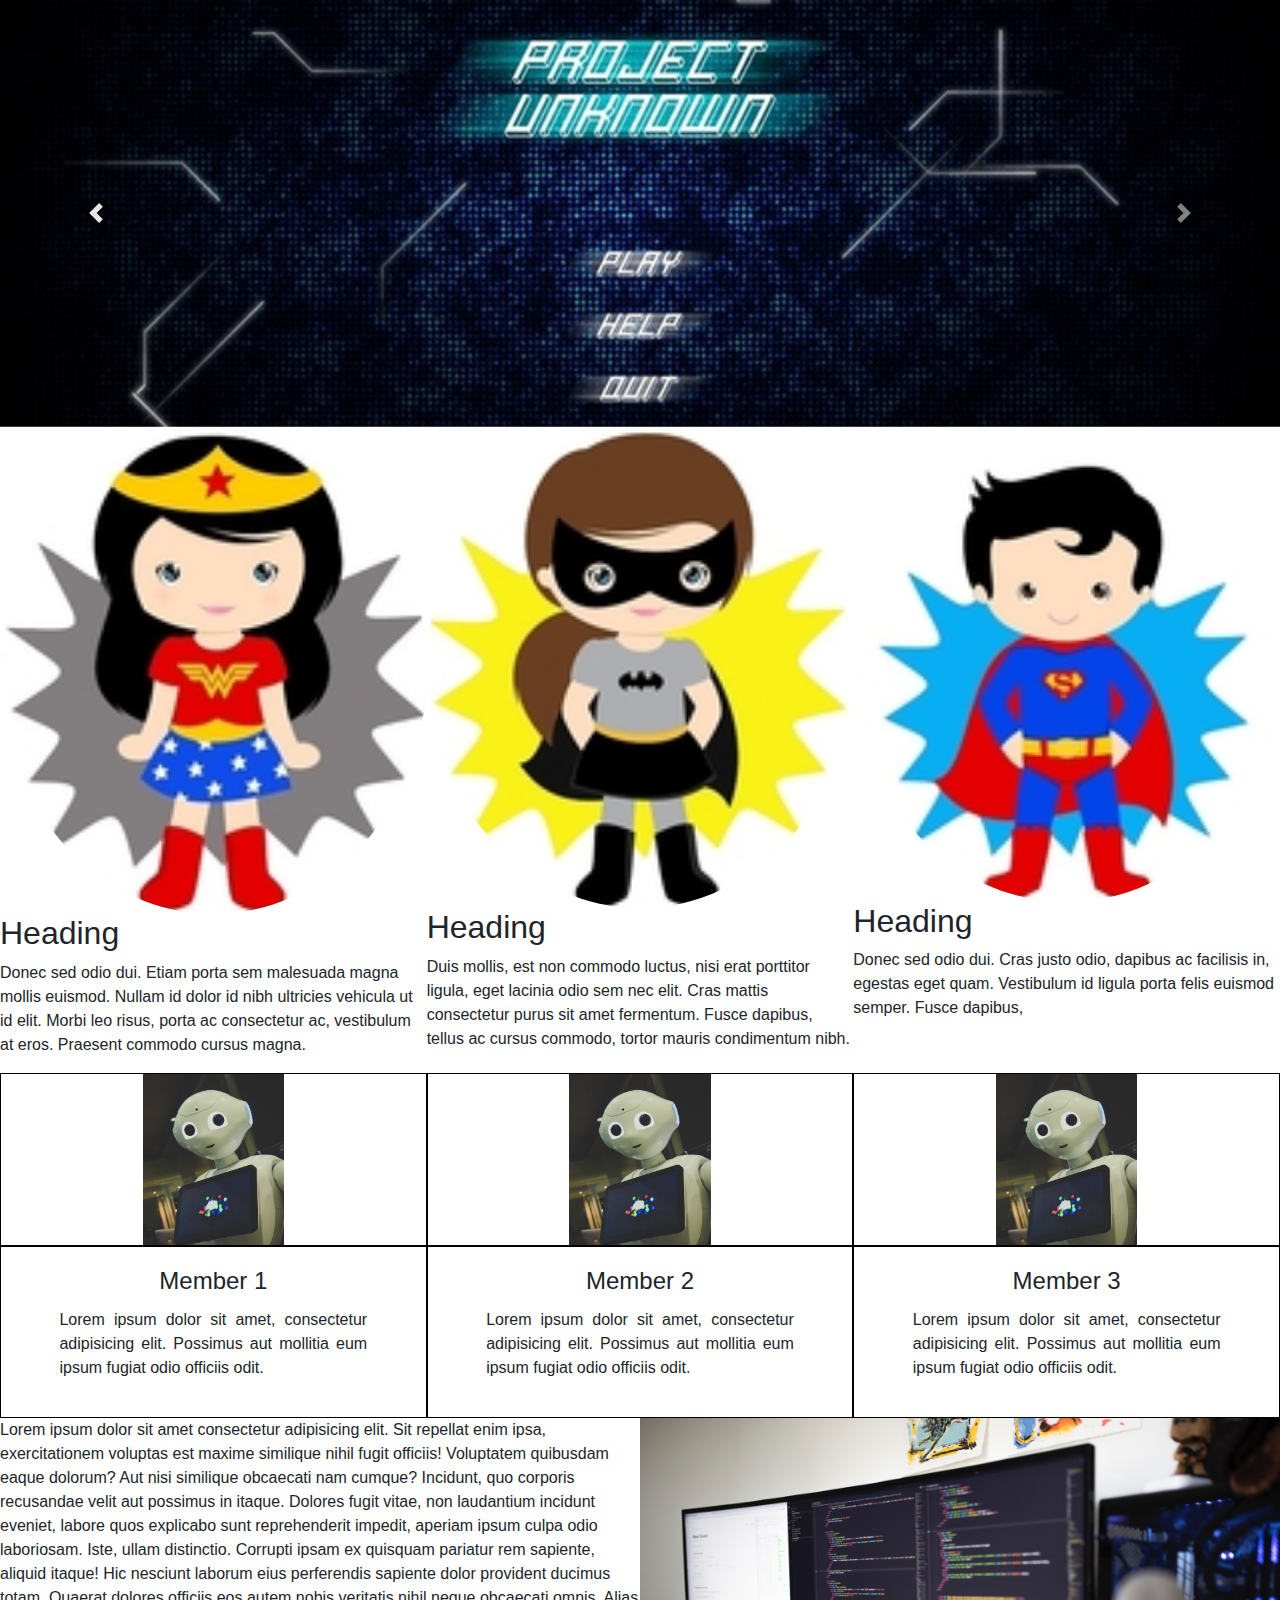
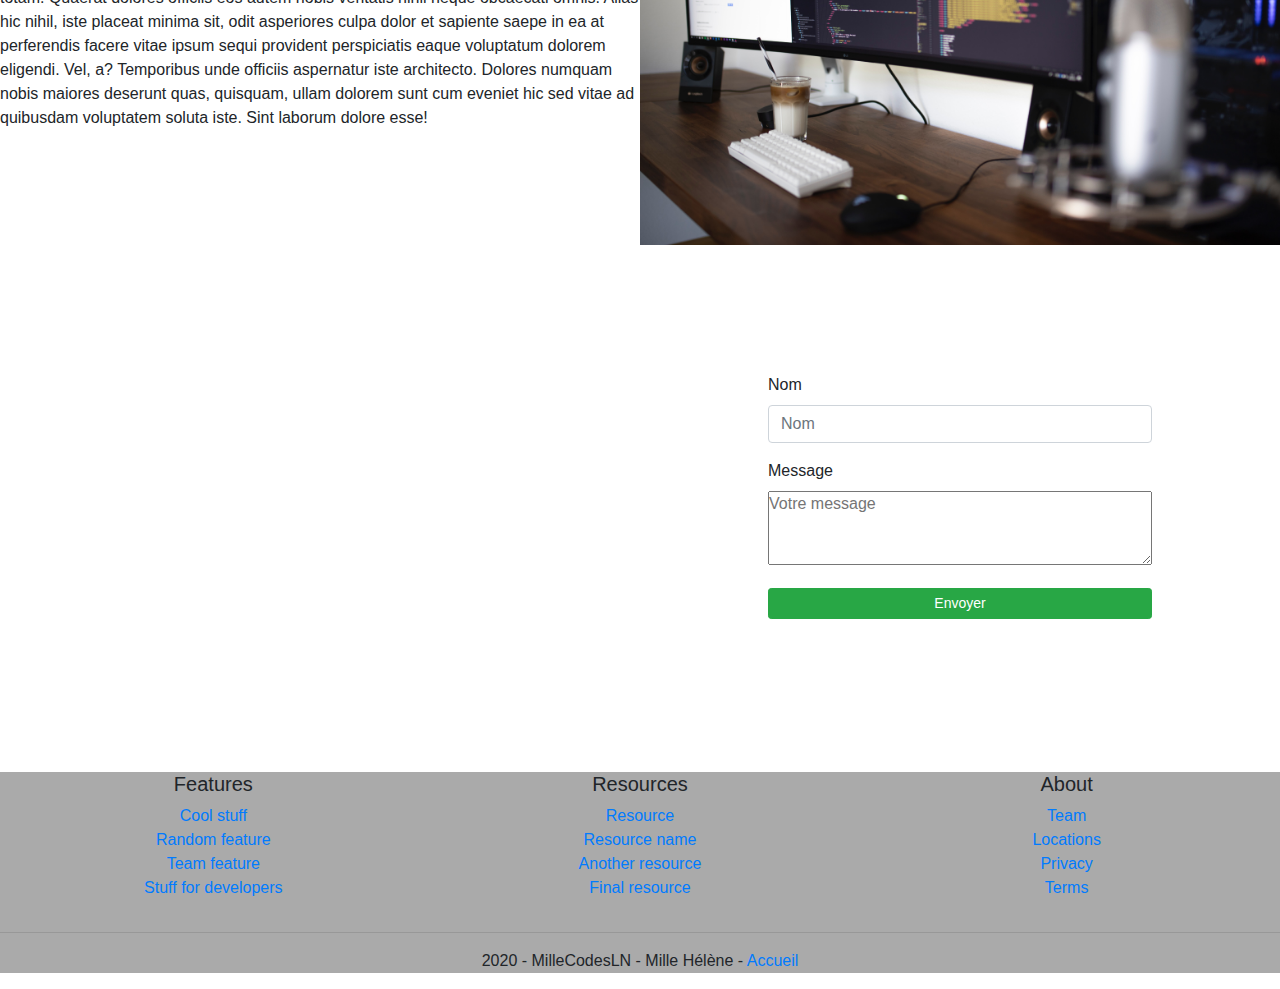
<file: views/spa.html>
<!DOCTYPE html>
<html lang="fr">

<head>
    <!--Required meta tags -->
    <meta charset="utf-8" />
    <meta name="viewport" content="width=device-width, initial-scale=1, shrink-to-fit=no" />
    <link rel="shortcut icon" href="../assets/img/octocat.png" type="image/png" />

    <!-- Bootstrap4 CSS -->
    <link rel="stylesheet" href="../CSS/bootstrap.min.css" />

    <link rel="stylesheet" href="../CSS/main.css" />

    <title>TP SPA HTML CSS BOOTSTRAP</title>
</head>

<body class="container-fluid">
    <!--           HERO            -->
    <div id="carouselExampleControls" class="carousel slide" data-ride="carousel">
        <div class="carousel-inner">
            <div class="carousel-item active">
                <img src="../assets/img/project_unknow.png" class="d-block w-100" alt="image d'un projet inconnu" />
            </div>
            <div class="carousel-item">
                <img src="../assets/img/code.jpg" class="d-block w-100" alt="écran de code" />
            </div>
            <div class="carousel-item">
                <img src="../assets/img/mobile-phone-1875813_1280.jpg" class="d-block w-100" alt="virtualisation 3D " />
            </div>
        </div>
        <a class="carousel-control-prev" href="#carouselExampleControls" role="button" data-slide="prev">
            <span class="carousel-control-prev-icon" aria-hidden="true"></span>
            <span class="sr-only">Previous</span>
        </a>
        <a class="carousel-control-next" href="#carouselExampleControls" role="button" data-slide="next">
            <span class="carousel-control-next-icon" aria-hidden="true"></span>
            <span class="sr-only">Next</span>
        </a>
    </div>
    <!--        /HERO          -->

    <!--         SERVICES        -->
    <div class="container-fluid marketing" id="marketing">
        <!-- Three columns of text below -->
        <div class="row" justify-content="center">
            <div class="col-lg-4">
                <div>
                    <img src="../assets/img/wonder-woman-2478971_640.jpg" class="rounded-circle" alt="wonder-woman" />
                </div>
                <h2>Heading</h2>
                <p>
                    Donec sed odio dui. Etiam porta sem malesuada magna mollis euismod.
                    Nullam id dolor id nibh ultricies vehicula ut id elit. Morbi leo
                    risus, porta ac consectetur ac, vestibulum at eros. Praesent commodo
                    cursus magna.
                </p>
            </div>
            <!-- /.col-lg-4 -->
            <div class="col-lg-4">
                <div>
                    <img src="../assets/img/batgirl-2478979_640.jpg" class="rounded-circle" alt="batgirl" />
                </div>
                <h2>Heading</h2>
                <p>
                    Duis mollis, est non commodo luctus, nisi erat porttitor ligula,
                    eget lacinia odio sem nec elit. Cras mattis consectetur purus sit
                    amet fermentum. Fusce dapibus, tellus ac cursus commodo, tortor
                    mauris condimentum nibh.
                </p>
            </div>
            <!-- /.col-lg-4 -->
            <div class="col-lg-4">
                <div>
                    <img src="../assets/img/superman-2478978_640.jpg" class="rounded-circle" alt="superman" />
                </div>
                <h2>Heading</h2>
                <p>
                    Donec sed odio dui. Cras justo odio, dapibus ac facilisis in,
                    egestas eget quam. Vestibulum id ligula porta felis euismod semper.
                    Fusce dapibus,
                </p>
            </div>
            <!-- /.col-lg-4 -->
        </div>
    </div>

    <!--      /Services     -->

    <div class="row" id="team">
        <div class="col-lg-4 mb-4">
            <div class="card h-100 text-center">
                <img class="card-img-top" src="../assets/img/owen-beard-K21Dn4OVxNw-unsplash.jpg" height="50%"
                    alt="robot" />
                <div class="card-body">
                    <h4 class="card-title">Member 1</h4>
                    <p class="card-text">
                        Lorem ipsum dolor sit amet, consectetur adipisicing elit. Possimus
                        aut mollitia eum ipsum fugiat odio officiis odit.
                    </p>
                </div>
            </div>
        </div>
        <div class="col-lg-4 mb-4">
            <div class="card h-100 text-center">
                <img class="card-img-top" src="../assets/img/owen-beard-K21Dn4OVxNw-unsplash.jpg" height="50%"
                    alt="robot" />
                <div class="card-body">
                    <h4 class="card-title">Member 2</h4>
                    <p class="card-text">
                        Lorem ipsum dolor sit amet, consectetur adipisicing elit. Possimus
                        aut mollitia eum ipsum fugiat odio officiis odit.
                    </p>
                </div>
            </div>
        </div>
        <div class="col-lg-4 mb-4">
            <div class="card h-100 text-center">
                <img class="card-img-top" src="../assets/img/owen-beard-K21Dn4OVxNw-unsplash.jpg" height="50%"
                    alt="robot" />
                <div class="card-body">
                    <h4 class="card-title">Member 3</h4>
                    <p class="card-text">
                        Lorem ipsum dolor sit amet, consectetur adipisicing elit. Possimus
                        aut mollitia eum ipsum fugiat odio officiis odit.
                    </p>
                </div>
            </div>
        </div>
    </div>
    <!--         PORTFOLIO       -->
    <div class="row portfolio">
        <div class="col-sm mb-6 portfolio">
            <p>
                Lorem ipsum dolor sit amet consectetur adipisicing elit. Sit repellat
                enim ipsa, exercitationem voluptas est maxime similique nihil fugit
                officiis! Voluptatem quibusdam eaque dolorum? Aut nisi similique
                obcaecati nam cumque? Incidunt, quo corporis recusandae velit aut
                possimus in itaque. Dolores fugit vitae, non laudantium incidunt
                eveniet, labore quos explicabo sunt reprehenderit impedit, aperiam
                ipsum culpa odio laboriosam. Iste, ullam distinctio. Corrupti ipsam ex
                quisquam pariatur rem sapiente, aliquid itaque! Hic nesciunt laborum
                eius perferendis sapiente dolor provident ducimus totam. Quaerat
                dolores officiis eos autem nobis veritatis nihil neque obcaecati
                omnis. Alias hic nihil, iste placeat minima sit, odit asperiores culpa
                dolor et sapiente saepe in ea at perferendis facere vitae ipsum sequi
                provident perspiciatis eaque voluptatum dolorem eligendi. Vel, a?
                Temporibus unde officiis aspernatur iste architecto. Dolores numquam
                nobis maiores deserunt quas, quisquam, ullam dolorem sunt cum eveniet
                hic sed vitae ad quibusdam voluptatem soluta iste. Sint laborum dolore
                esse!
            </p>
        </div>
        <div class="col-sm mb-6 portfolio">
            <img src="../assets/img/caspar-camille-rubin-0qvBNep1Y04-unsplash.jpg" />
        </div>
    </div>

    <div class="row contactUs">
        <div class="col-sm mb-6 contactUs">
            <iframe
                src="https://www.google.com/maps/embed?pb=!1m10!1m8!1m3!1d11458.683677854446!2d1.4847355846557564!3d44.11078181302475!3m2!1i1024!2i768!4f13.1!5e0!3m2!1sfr!2sfr!4v1583975341698!5m2!1sfr!2sfr"
                width="600%" height="520" frameborder="0" style="border:0;" allowfullscreen="" aria-hidden="false"
                tabindex="0"></iframe>
        </div>
        <div class="col-sm mb-6">
            <form>
                <div class="form-group">
                    <label for="exampleFormControlInput1">Nom</label>
                    <input type="text" class="form-control" id="exampleFormControlInput1" placeholder="Nom" />
                </div>

                <div class="form-group">
                    <label for="exampleFormControlTextarea1">Message</label>
                    <textarea id="exampleFormControlTextarea1" type="textarea" rows="3"
                        placeholder="Votre message"></textarea>
                </div>
                <button type="submit" class="btn btn-success btn-sm">
                    Envoyer
                </button>
            </form>
        </div>
    </div>
    <!-- FOOTER -->
    <footer class="container-fluid">
        <div class="container-fluid">
            <div class="row" justify-content="center">
                <div class="col-lg-4 mb-4">
                    <h5>Features</h5>
                    <ul class="list-unstyled text-small">
                        <li><a class="text" href="#">Cool stuff</a></li>
                        <li><a class="text" href="#">Random feature</a></li>
                        <li><a class="text" href="#">Team feature</a></li>
                        <li><a class="text" href="#">Stuff for developers</a></li>
                    </ul>
                </div>
                <div class="col-lg-4 mb-4">
                    <h5>Resources</h5>
                    <ul class="list-unstyled text-small">
                        <li><a class="text" href="#">Resource</a></li>
                        <li><a class="text" href="#">Resource name</a></li>
                        <li><a class="text" href="#">Another resource</a></li>
                        <li><a class="text" href="#">Final resource</a></li>
                    </ul>
                </div>
                <div class="col-lg-4 mb-4">
                    <h5>About</h5>
                    <ul class="list-unstyled text-small">
                        <li><a class="text" href="#">Team</a></li>
                        <li><a class="text" href="#">Locations</a></li>
                        <li><a class="text" href="#">Privacy</a></li>
                        <li><a class="text" href="#">Terms</a></li>
                    </ul>
                </div>
            </div>
        </div>
        <div class="container-fluid">
            <hr />
            <p>2020 - MilleCodesLN - Mille Hélène - <a href="../index.html">Accueil</a></a></p>
        </div>
    </footer>

    <!--Scripts JavaScript -->

    <script src="https://code.jquery.com/jquery-3.3.1.slim.min.js"
        integrity="sha384-q8i/X+965DzO0rT7abK41JStQIAqVgRVzpbzo5smXKp4YfRvH+8abtTE1Pi6jizo"
        crossorigin="anonymous"></script>
    <script src="https://cdnjs.cloudflare.com/ajax/libs/popper.js/1.14.7/umd/popper.min.js"
        integrity="sha384-UO2eT0CpHqdSJQ6hJty5KVphtPhzWj9WO1clHTMGa3JDZwrnQq4sF86dIHNDz0W1"
        crossorigin="anonymous"></script>
    <script src="../JS/bootstrap.min.js"></script>
</body>

</html>
</file>
<file: CSS/main.css>
* {
  width: 100%;
  margin: 0px;
  padding: 0px;
}

body {
  background-color: white;
}
.container-fluid {
  padding-left: 0px;
  padding-right: 0px;
}

.row {
  padding: 0;
  margin: 0;
  border-radius: 0px;
}
.col-md,
.col-12,
.col-lg-4,
.col-sm {
  padding: 0px;
}



.mb-4 {
  margin-bottom: 0 !important;
}
.card {
  position: relative;
  display: -ms-flexbox;
  display: flex;
  -ms-flex-direction: column;
  flex-direction: column;
  min-width: 0;
  word-wrap: break-word;
  background-color: #fff;
  background-clip: border-box;
  border-radius: 0px;
  border: 1px solid black;
}

.card-img {
  max-height: 50%;
  justify-items: center;
  margin-top: auto;
  margin-bottom: auto;
}
.card img {
  width: 33.33%;
  margin-left: auto;
  margin-right: auto;
}
.card-img,
.card-img-top {
  border-top-left-radius: 0;
  border-top-right-radius: 0;
}
.card-body {
  border-top: 2px solid black;
}
.card-text {
  width: 80%;
  height: auto;
  text-align: justify;
  margin-left: auto;
  margin-right: auto;
}

form div {
  border: none;
}
form {
  padding: 20%;
}

footer {
  background-color: #aaa;
  bottom: 0; /* on le colle en bas */
  width: 100%;
  height: auto;
  text-align: center;
}
footer p {
  text-align: center;
}
</file>
